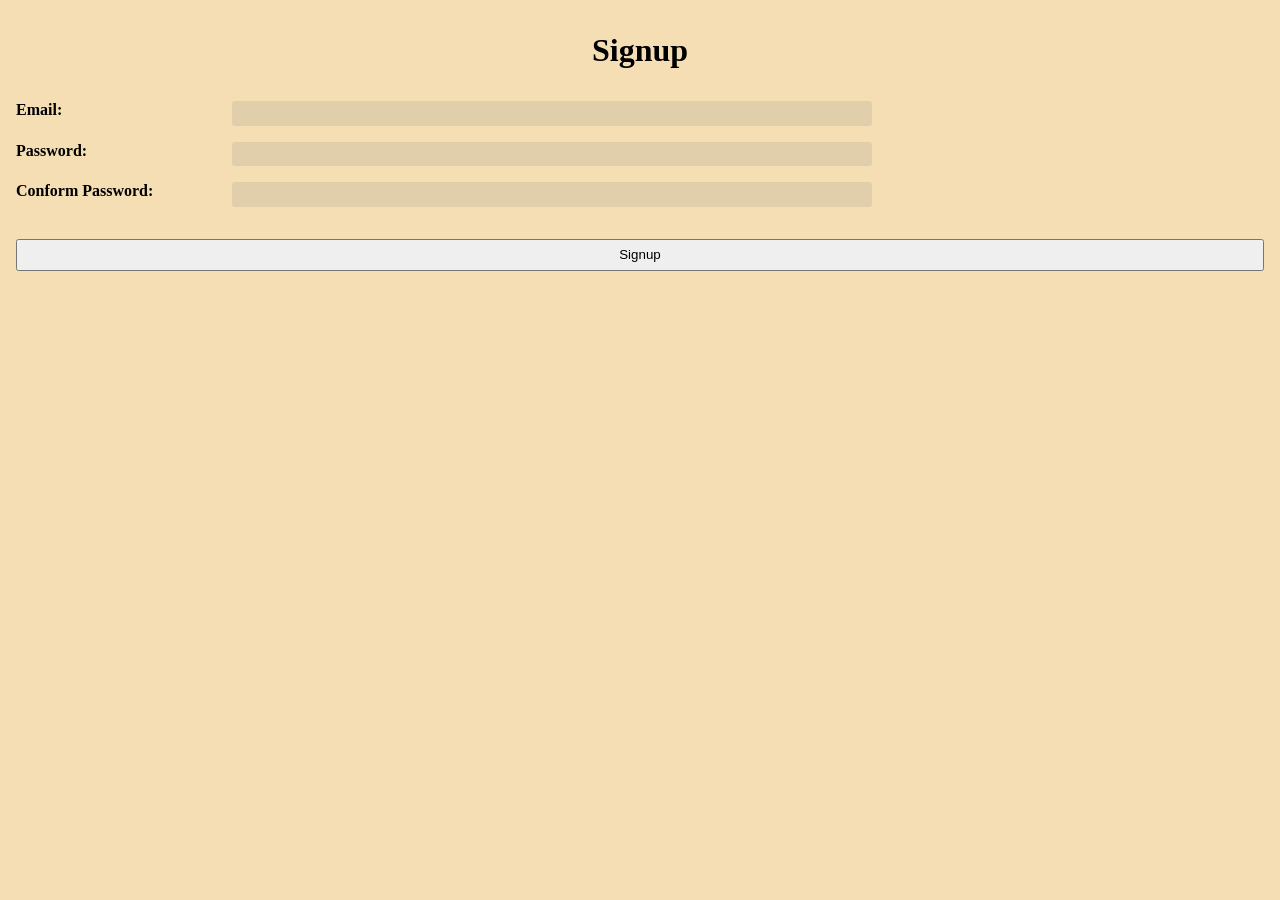
<file: index.html>
<!DOCTYPE html>
<html lang="en">

    <head>
        <meta charset="UTF-8">
        <meta name="viewport" content="width=device-width, initial-scale=1.0">
        <title>Library App</title>
        <link rel="stylesheet" href="./index.css">
    </head>


    <body>
        <div class="container">
            <div id="LoginPage" class="login-page ">
                <h1>Login</h1>
                <form id="login-form" class="form" action="./App/index.html">
                    <label for="signin-email">
                        <span>Email:</span>
                        <input type="text" id="signin-email">
                    </label>
                    <label for="signin-password">
                        <span>Password:</span>
                        <input type="password" id="signin-password">
                    </label>
                    <button id="login-btn" class="btn">Login</button>
                </form>
            </div>

            <div id="SignupPage" class="signup-page show">
                <h1>Signup</h1>
                <form id="signup-form" class="form">
                    <label for="signup-email">
                        <span>Email:</span>
                        <input type="text" id="signup-email">
                    </label>
                    <label for="signup-password">
                        <span>Password:</span>
                        <input type="password" id="signup-password">
                    </label>
                    <label for="signup-password-conform">
                        <span>Conform Password:</span>
                        <input type="password" id="signup-password-conform">
                    </label>
                    <button id="signup-btn" class="btn">Signup</button>
                </form>
            </div>
        </div>

        <script src="./index.js"></script>
    </body>

</html>
</file>
<file: index.css>
* {
    margin: 0;
    padding: 0;
    box-sizing: border-box;
}


.container {
    height: 100svh;
    width: 100%;
    position: relative;
    overflow: hidden;
}

.login-page,
.signup-page {
    background-color: wheat;
    position: absolute;
    right: -100%;
}

span {
    display: inline-block;
    font-weight: bold;
    width: 200px;
}

label {
    display: flex;
    flex-direction: row;
    gap: 1rem;
    margin: 0 1rem;
}



.btn {
    padding: .4rem 1rem;
    width: 100%;
    margin: 1rem;
    cursor: pointer;
}

/* validity check */

.valid {}

.invalid {}

.show {
    position: absolute;
    right: 0;
    top: 0;
    height: 100svh;
    width: 100svw;
    display: flex;
    flex-direction: column;
}

.show>h1 {
    text-align: center;
    margin: 2rem 0;
}

.show .form {
    display: flex;
    flex-wrap: wrap;
    gap: 1rem;
}

.show .form input {
    width: 50vw;
    padding: .3rem;
    border-radius: 3px;
    outline: none;
    background-color: rgba(128, 128, 128, 0.173);
    border: none;
}
</file>
